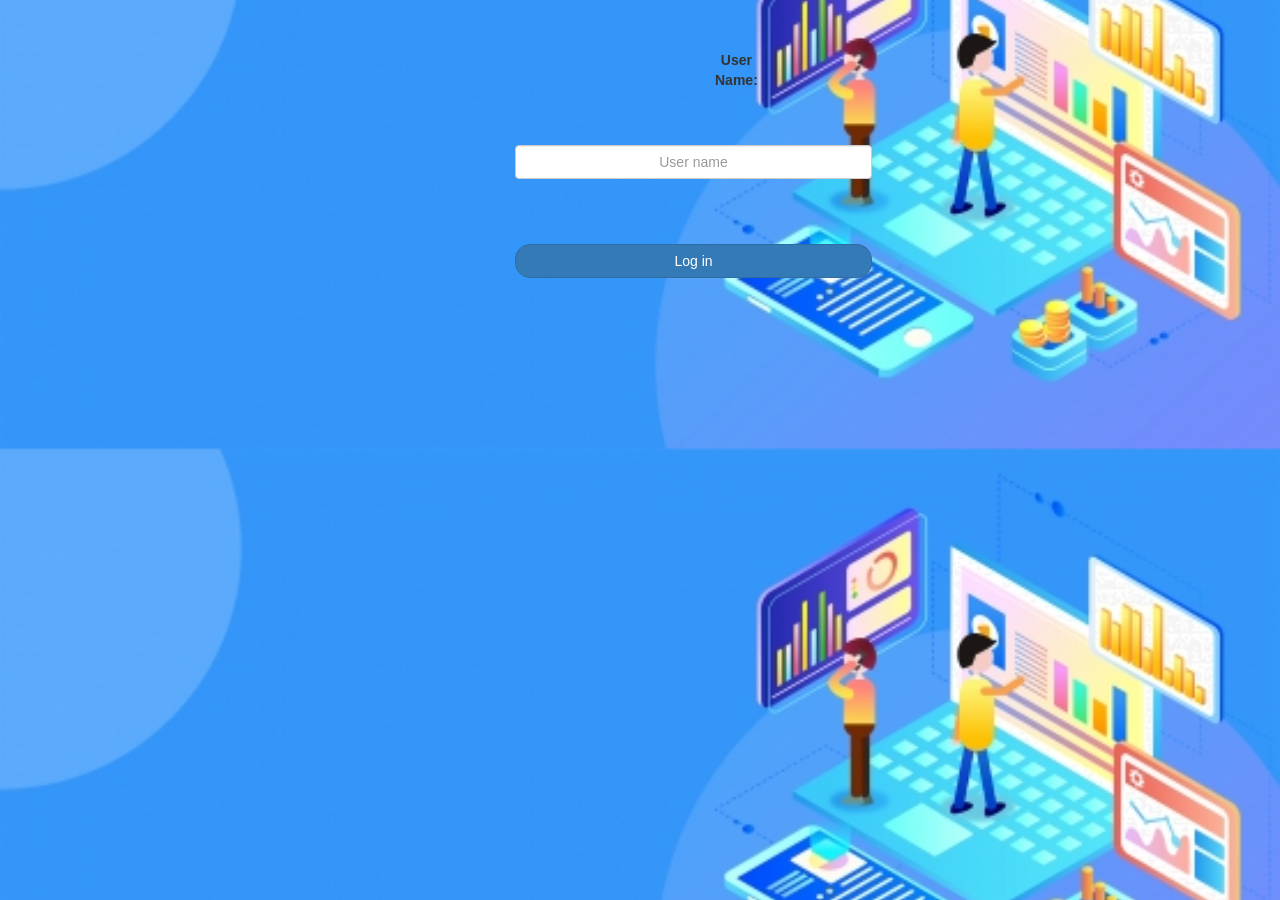
<file: index.html>
<!DOCTYPE html>
<html>
<head>
        <link href="https://fonts.google.com/specimen/The+Nautigal"rel="stylesheet"><meta name="viewport" content="width=device-width, initial-scale=1">


<meta name="viewport" content="width=device-width, initial-scale=1">
<link rel="stylesheet" href="https://maxcdn.bootstrapcdn.com/bootstrap/3.4.0/css/bootstrap.min.css">
<script src="https://ajax.googleapis.com/ajax/libs/jquery/3.4.1/jquery.min.js"></script>
<script src="https://maxcdn.bootstrapcdn.com/bootstrap/3.4.0/js/bootstrap.min.js"></script>

<link rel="stylesheet" type="text/css" href="Kwitter.css">

<script src="Kwitter.js"></script>
</head>
<body class="body_background">
      <center> 
              
         	
                <div class="col-lg-4 col-md-6 col-sm-6 col-xs-11 login_div">
                        <div class="form-group">
                                <label class="login_div" id="login_one">User Name: </label>
                                <input type="text" id="user_name" class="form-control" placeholder="User name">
                        </div>
                        <button id="login_button" class="btn btn-primary" onclick="addUser();">Log in</button>
                        <br><br>
                      
                        </div>    		


       
      
              
      </center> 
</body>
</html>
</file>
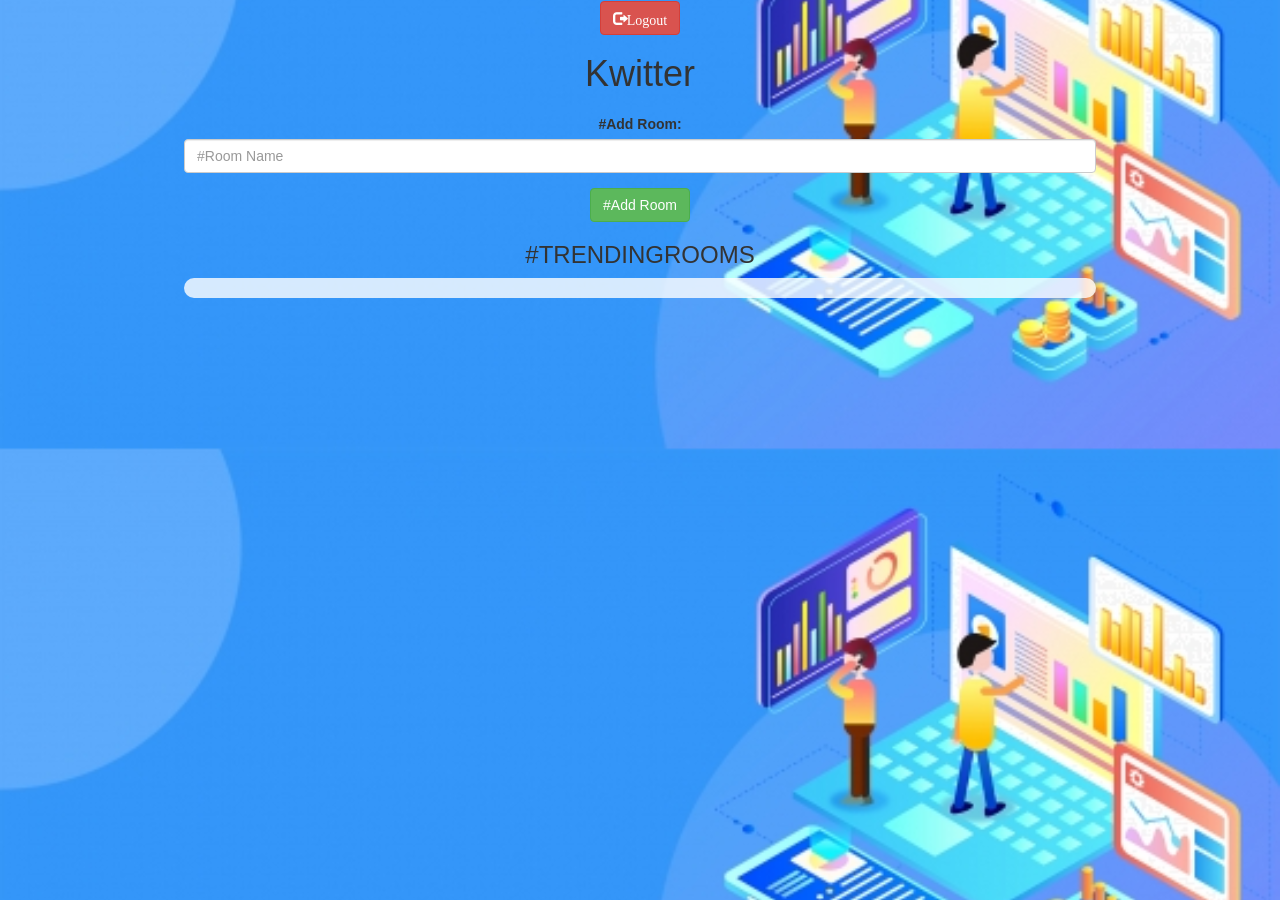
<file: Kwitter_room.html>
<!DOCTYPE html>
<html>
<head>

<meta name="viewport" content="width=device-width, initial-scale=1">
<link rel="stylesheet" href="https://maxcdn.bootstrapcdn.com/bootstrap/3.4.0/css/bootstrap.min.css">
<script src="https://ajax.googleapis.com/ajax/libs/jquery/3.4.1/jquery.min.js"></script>
<script src="https://maxcdn.bootstrapcdn.com/bootstrap/3.4.0/js/bootstrap.min.js"></script>

<link rel="stylesheet" type="text/css" href="Kwitter_room.css">

<script src="Kwitter_room.js"></script>
</head>
<body class="container">   <div>
        <button id="logout" class="glyphicon glyphicon-log-out btn btn-danger" onclick="logout();">Logout</button> 
        <center>
            <h1 class="header">	
                Kwitter	
               
            </h1>
            <h3 class="color_white" id="user_name"></h3>
            <div class="form-group input_div_room_page">
                <label>#Add Room:</label>
    <input type="text" id="room_name" class="form-control" placeholder="#Room Name">
            </div>
            <button class="btn btn-success" onclick="addRoom();">#Add Room</button>
            <h3 class="color_white">#TRENDINGROOMS</h3>
        <div id="output">
            
        </div>
        </center>
</body>
</file>
<file: Kwitter.css>
.body_background {
    background-image: url("image.jpg");
 background-position: center;
 background-size: cover;
 text-align: center;
}
 #login_button
{
	width: 90%;border-radius: 15px;
    margin-left: 500px;
    margin-top: 50px;
}
#user_name {
    text-align: center;
    margin-left: 500px;
    margin-top: 50px;
    width: 90%
}
#login_one {
    margin-left: 700px;
    margin-top: 50px; 
   
}
</file>
<file: Kwitter_room.css>
.container{
	background-image: url("image.jpg");
 background-position: center;
 background-size: cover;
 text-align: center;
 }
 .input_div_room_page
 {
	 width: 80%;
 }
 
 .room_name
 {
	 cursor: pointer;
	 font-size: 20px;
 }
 
 #output
 {
	 padding: 10px; width:80%;background: rgba(255,255,255,0.8);border-radius: 15px;
 }
</file>
